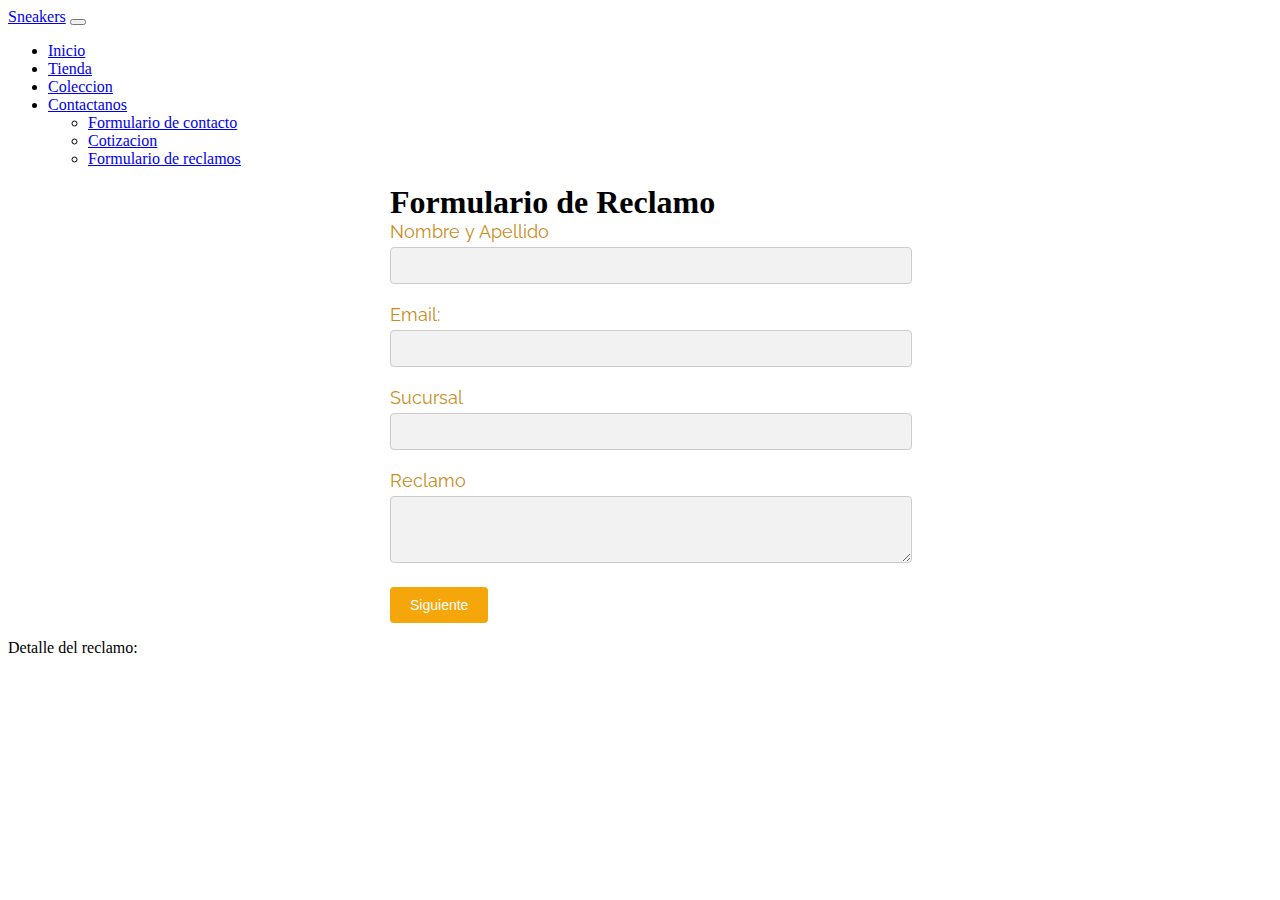
<file: Desktop/ecommerce-product-page-main/reclamo.html>
<!DOCTYPE html>
<html>
  <head>
    <meta charset="utf-8">
    <title>Reclamo</title>
    <link rel="stylesheet" href="css/formcont_style.css">
    <link rel="stylesheet" href="https://cdn.jsdelivr.net/npm/bootstrap-icons@1.10.3/font/bootstrap-icons.css">
    <link href="https://cdn.jsdelivr.net/npm/bootstrap@5.3.0-alpha2/dist/css/bootstrap.min.css" rel="stylesheet" integrity="sha384-aFq/bzH65dt+w6FI2ooMVUpc+21e0SRygnTpmBvdBgSdnuTN7QbdgL+OapgHtvPp" crossorigin="anonymous">
    <link href="https://fonts.googleapis.com/css2?family=Raleway:wght@400;700&display=swap" rel="stylesheet">
    
    <link rel="shortcut icon" href="img/favicon-32x32.png" type="image/x-icon">
  </head>

  </head>
  <body>
    <nav class="navbar sticky-top navbar-expand-xxl bg-body-tertiary">
      <div class="container">
        <a class="navbar-brand" href="index.html">Sneakers</a>
        <button class="navbar-toggler" type="button" data-bs-toggle="collapse" data-bs-target="#navbarNavDropdown" aria-controls="navbarNavDropdown" aria-expanded="false" aria-label="Toggle navigation">
          <span class="navbar-toggler-icon"></span>
        </button>
        <div class="collapse navbar-collapse" id="navbarNavDropdown">
          <ul class="navbar-nav ms-lg-auto">
            <li class="nav-item">
              <a class="nav-link active" aria-current="page" href="index.html">Inicio</a>
            </li>
            <li class="nav-item">
              <a class="nav-link" href="tienda.html">Tienda</a>
            </li>
            <li class="nav-item">
              <a class="nav-link" href="coleccion.html">Coleccion</a>
            </li>

            <li class="nav-item dropdown">
              <a class="nav-link dropdown-toggle" href="contact_form.html"button" data-bs-toggle="dropdown" aria-expanded="false">
              Contactanos
              </a>
              <ul class="dropdown-menu">
                <li><a class="dropdown-item " href="contact_form.html" target="_blank">Formulario de contacto</a></li>
                <li><a class="dropdown-item" href="#cotizacion" target="_blank" >Cotizacion</a></li>
                <li><a class="dropdown-item" href="reclamo.html" target="_blank" >Formulario de reclamos</a></li>
              </ul>
            </li>
          </ul>
        </div>
      </div>
    </nav>
    <main>
       <h1 class="form_reclamo">Formulario de Reclamo</h1>
          <section>
          
    
            <form id="step-1" class="form_reclamo" >
             <label for="name">Nombre y Apellido</label>
               <input type="text" id="name" name="name" required>
      
               <label for="email">Email:</label>
               <input type="email" id="email" name="email" required>

               <label for="name">Sucursal</label>
               <input type="text" id="local" name="local" required>

               <label for="name">Reclamo</label>
      
               <textarea name="text" id="detalle" name="detalle"  rows="3" cols="30" required></textarea>


  
    
      
      <button type="button" button   id="next-btn">Siguiente</button>
    </form> 

    <form id="step-2">
      <p>Detalle del reclamo:</p>
      <div id="summary"></div>
    </form>
      </section>
    </main>
    
    
    
    <script src="js/reclamo.js"></script>
  </body>
</html>
</file>
<file: Desktop/ecommerce-product-page-main/css/formcont_style.css>
label {
    font-size: 18px;
    font-family: 'Raleway', sans-serif;
   
    color: #c78c19;
    display: block;
    margin-bottom: 5px;
  }
  


input[type="text"],
input[type="email"],
    textarea {
    width: 100%;
    padding: 10px;
    margin-bottom: 20px;
    border: 1px solid #ccc;
    border-radius: 4px;
    resize: vertical;
    background-color: #f2f2f2;
    
}

button[type="submit"],
button[type="reset"] {
    font-size: 14px;
    background-color: #f4a60a;
    
    color: white;
    padding: 10px 20px;
    border: none;
    border-radius: 4px;
    cursor: pointer;
    margin-right: 10px;
}

/* Agregar estilos para limitar el ancho del formulario */
#contact_form {
    max-width: 500px;
    margin: 0 auto;
}

/* Estilo para el mensaje de error */
.error {
    color: red;
    font-size: 14px;
  }

  #next-btn{
  
    font-size: 14px;
    background-color: #f4a60a;
    
    color: white;
    padding: 10px 20px;
    border: none;
    border-radius: 4px;
    cursor: pointer;
    margin-right: 10px;
  }

  .form_reclamo{
    max-width: 500px;
    margin: 0 auto;
    
  }
</file>
